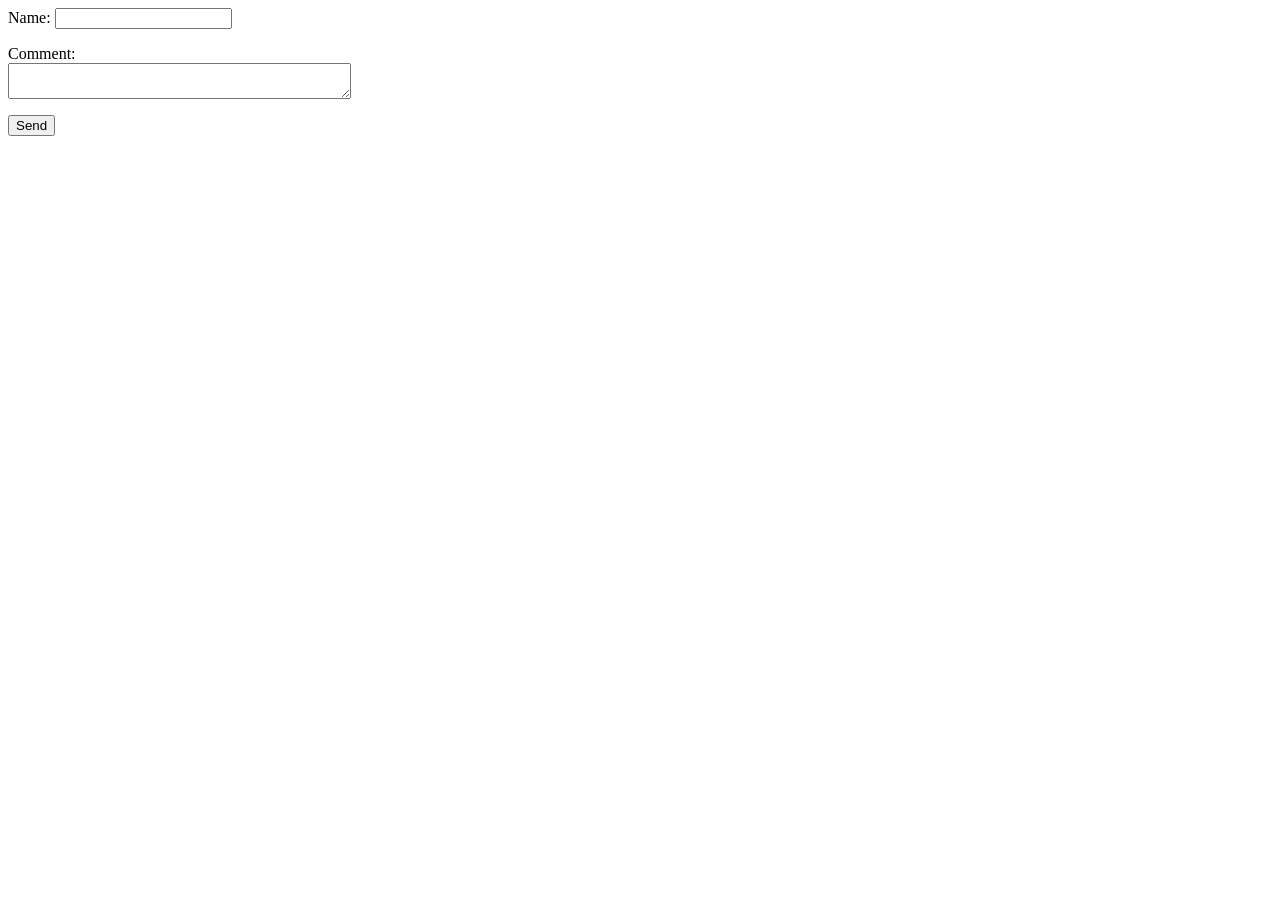
<file: logo.html>
<html><head>
<meta http-equiv="Content-Type" content="text/html; charset=iso-8859-1">
<script src="https://ajax.googleapis.com/ajax/libs/jquery/3.1.1/jquery.min.js"></script>
<title>Untitled Document</title>
<link href="https://mcdn.hawksey.info/wp-content/themes/tiny-forge/style.css?ver=1.4.1.css" rel="stylesheet" type="text/css">
</head>
<body>
<form id="foo">

    <p><label for="name">Name:</label>
    <input id="name" name="name" type="text" value=""></p>
    <p><label for="comment">Comment:</label><br>
    <textarea id="comment" name="comment" cols="40"></textarea></p>
    <p id="result"></p>
    <input type="submit" value="Send">

</form>
<script data-cfasync="false" type="text/javascript">
jQuery( document ).ready(function( $ ) {
	// variable to hold request
	var request;
	// bind to the submit event of our form
	$("#foo").submit(function(event){
		// abort any pending request
		if (request) {
			request.abort();
		}
		// setup some local variables
		var $form = $(this);
		// let's select and cache all the fields
		var $inputs = $form.find("input, select, button, textarea");
		// serialize the data in the form
		var serializedData = $form.serialize();
	
		// let's disable the inputs for the duration of the ajax request
		// Note: we disable elements AFTER the form data has been serialized.
		// Disabled form elements will not be serialized.
		$inputs.prop("disabled", true);
		$('#result').text('Sending data...');
	
		// fire off the request to /form.php
		request = $.ajax({
			url: "https://script.google.com/macros/s/AKfycbzV--xTooSkBLufMs4AnrCTdwZxVNtycTE4JNtaCze2UijXAg8/exec",
			type: "post",
			data: serializedData
		});
	
		// callback handler that will be called on success
		request.done(function (response, textStatus, jqXHR){
			// log a message to the console
			$('#result').html('<a href="https://docs.google.com/spreadsheets/d/10tt64TiALYhPMqR2fh9JzkuhxW7oC0rXXPb_pmJ7HAY/edit?usp=sharing" target="_blank">Success - see Google Sheet</a>');
			console.log("Hooray, it worked!");
		});
	
		// callback handler that will be called on failure
		request.fail(function (jqXHR, textStatus, errorThrown){
			// log the error to the console
			console.error(
				"The following error occured: "+
				textStatus, errorThrown
			);
		});
	
		// callback handler that will be called regardless
		// if the request failed or succeeded
		request.always(function () {
			// reenable the inputs
			$inputs.prop("disabled", false);
		});
	
		// prevent default posting of form
		event.preventDefault();
	});
});
</script>


</body></html>
</file>
